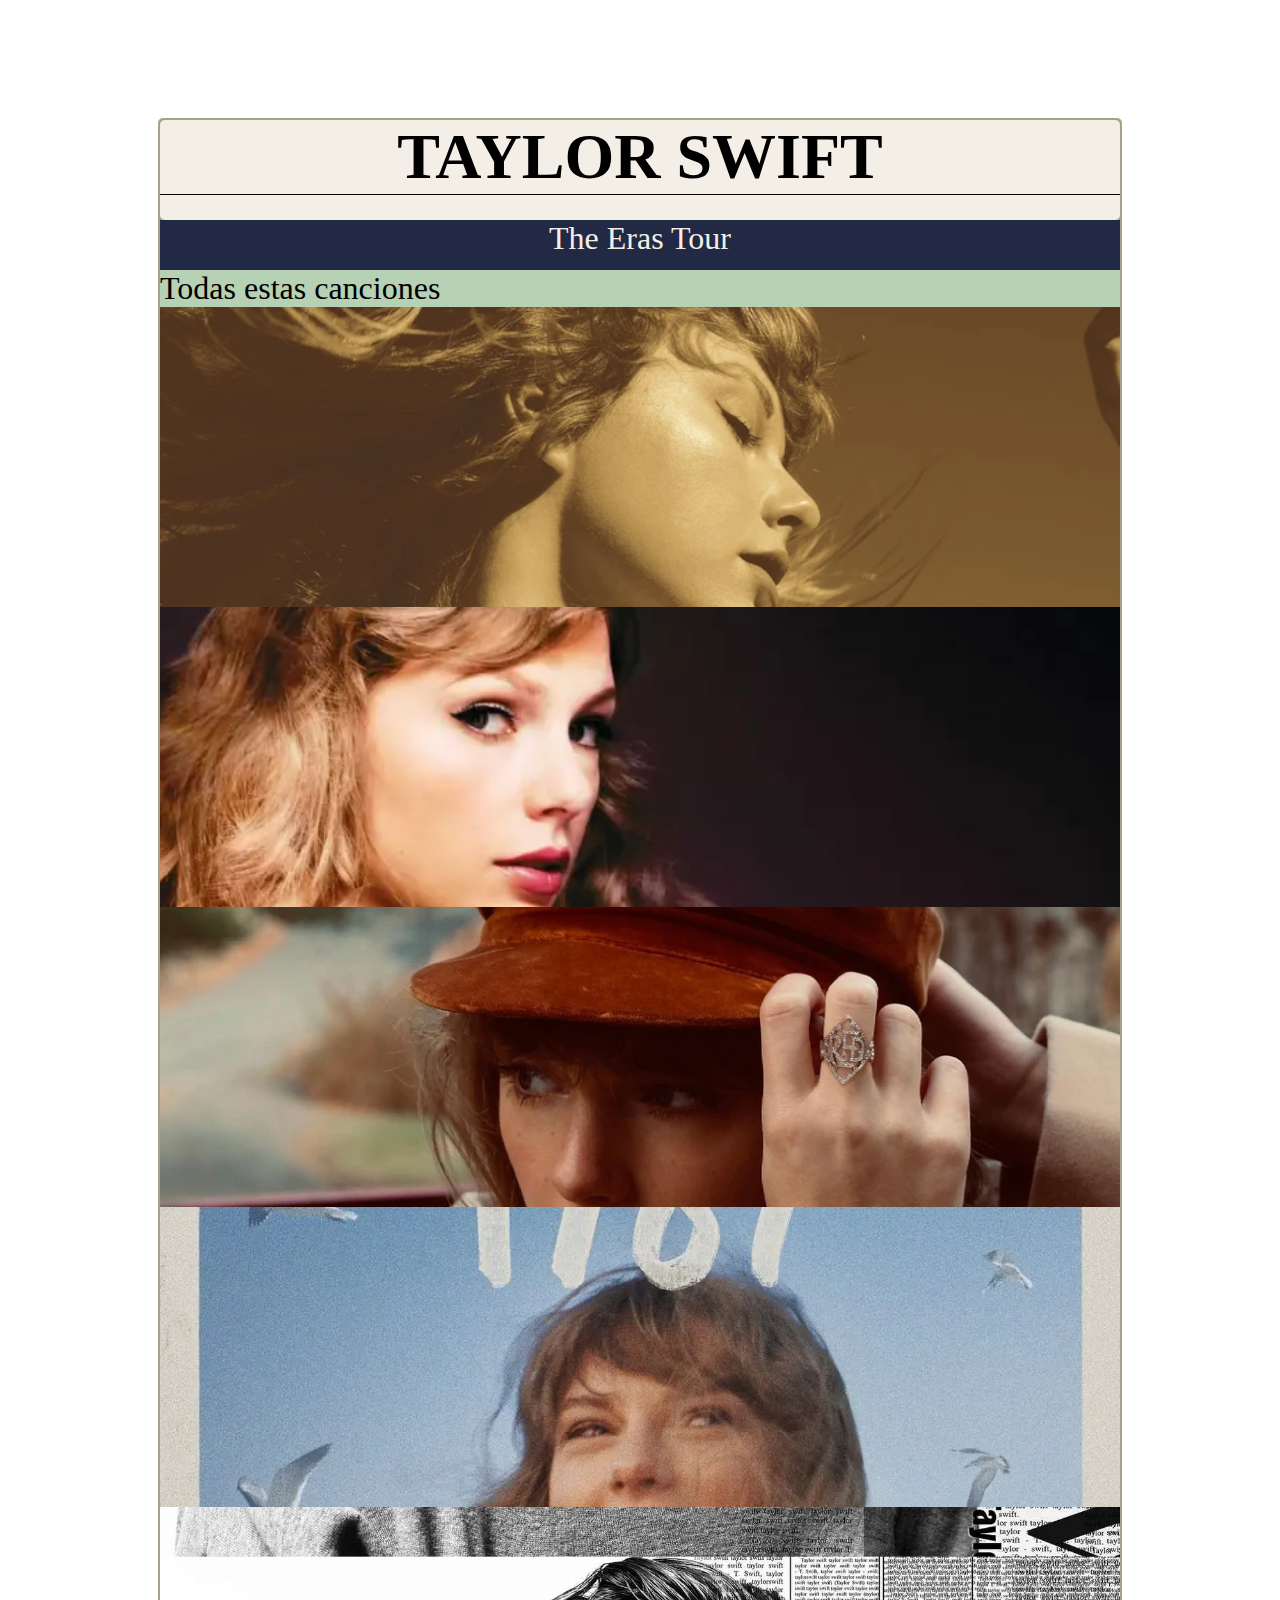
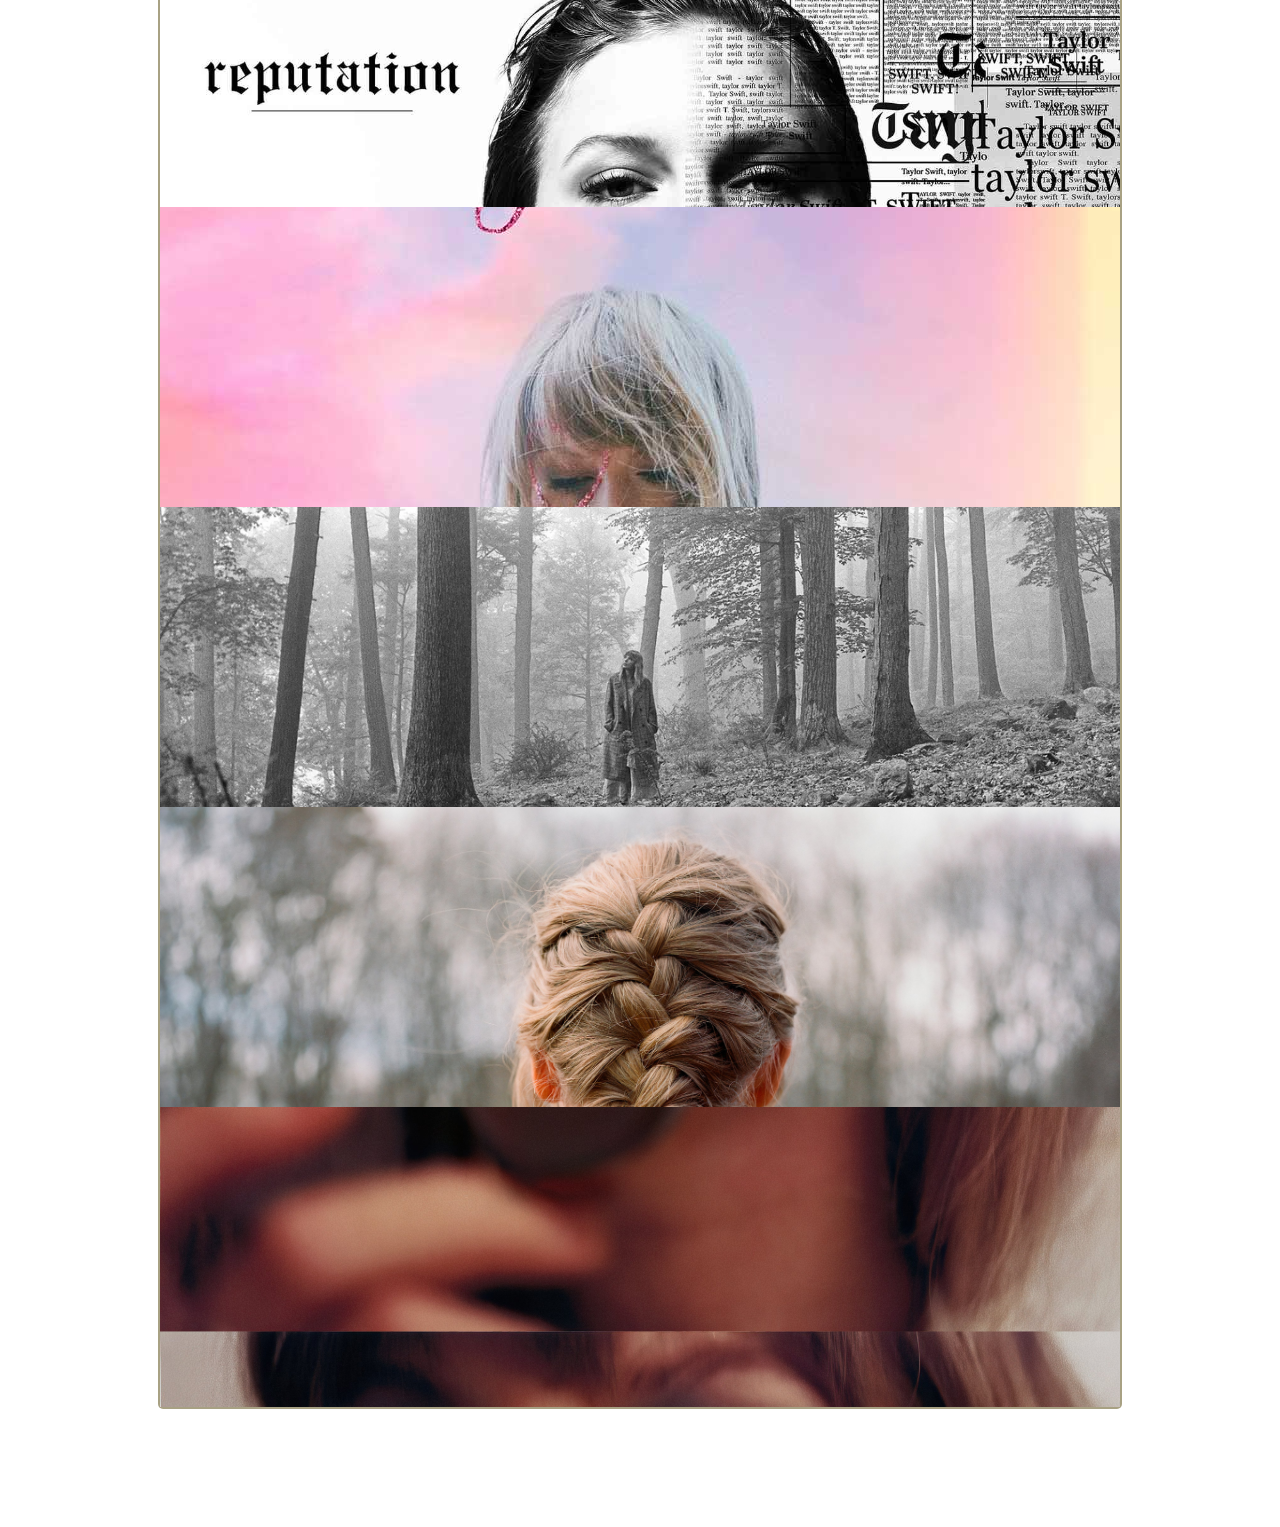
<file: index.html>
<head>
  <link rel="stylesheet" type="text/css" href="styles.css" />
  <link rel="preconnect" href="https://fonts.googleapis.com" />
  <link rel="preconnect" href="https://fonts.gstatic.com" crossorigin />
  <link href="https://fonts.googleapis.com/css2?family=Signika+Negative&display=swap" rel="stylesheet" />
</head>
<body>
  <div class="Background">
    <div class="Border">
      <div>
        <div class="Titulo">
          <h1>TAYLOR SWIFT</h1>
        </div>
        <div class="Subtitulo">
          <h2>The Eras Tour</h2>
        </div>
        <div class="Contenido">
          <h3 class="Titulo3">Todas estas canciones</h3>
          <div class="Fearless Album">
            <div class="gradient">
              <h1></h1>
            </div>
          </div>
          <div class="FearlessSongs js-hidden Songs">
            <ul>
              <li>
                Love Story
                <div class="letra">
                  We were both young when I first saw you(...) Romeo, save me, I've been feeling so alone (...)Juliet,
                  you'll never have to be alone I love you, and that's all I really know
                </div>
              </li>
              <li>
                You Belong with Me
                <div class="letra">
                  And you've got a smile That can light up this whole town (...) I'm the one who makes you laugh When
                  you know you're 'bout to cry And I know your favorite songs And you tell me 'bout your dreams Think I
                  know where you belong Think I know it's with me
                </div>
              </li>
              <li>
                The Way I Loved You
                <div class="letra">
                  I miss screaming and fighting and kissing in the rain And it's 2 a.m. and I'm cursing your name So in
                  love that you act insane And that's the way I loved you
                </div>
              </li>
            </ul>
          </div>
          <div class="SpeakNow Album">
            <div class="gradient">
              <h1></h1>
            </div>
          </div>
          <div class="SpeakNowSongs js-hidden Songs">
            <ul>
              <li>
                Mine
                <div class="letra">
                  You are the best thing that's ever been mine, Flash forward, and we're takin' on the world together
                  And there's a drawer of my things at your place You learn my secrets and you figure out why I'm
                  guarded You say we'll never make my parents' mistakes (...) And I remember that fight, 2:30 AM As
                  everything was slipping right out of our hands I ran out, crying, and you followed me out into the
                  street Braced myself for the goodbye 'Cause that's all I've ever known Then you took me by surprise
                  You said, "I'll never leave you alone" You said, "I remember how we felt, sitting by the water And
                  every time I look at you, it's like the first time I fell in love with a careless man's careful
                  daughter She is the best thing that's ever been mine"
                </div>
              </li>
              <li>
                Sparks fly
                <div class="letra">
                  Drop everything now, Meet me in the pouring rain, Kiss me on the sidewalk, Take away the pain 'Cause I
                  see sparks fly, whenever you smile (...) I'm on my guard for the rest of the world But with you, I
                  know it's no good (...) I run my fingers through your hair And watch the lights go wild Just keep on
                  keeping your eyes on me It's just wrong enough to make it feel right And lead me up the staircase
                  Won't you whisper soft and slow I'm captivated by you, baby Like a fireworks show
                </div>
              </li>
              <li>
                Enchanted
                <div class="letra">
                  All I can say is, it was enchanting to meet you (...)This night is sparkling, don't you let it go I'm
                  wonderstruck, blushing all the way home I'll spend forever wondering if you knew I was enchanted to
                  meet you (...) This is me praying that This was the very first page Not where the story line ends My
                  thoughts will echo your name, until I see you again These are the words I held back, as I was leaving
                  too soon I was enchanted to meet you Please don't be in love with someone else Please don't have
                  somebody waiting on you
                </div>
              </li>
              <li>
                Long live
                <div class="letra">
                  I said remember this moment In the back of my mind The time we stood with our shaking hands (...) It
                  was the end of a decade But the start of an age (...) Long live the walls we crashed through How the
                  kingdom lights shined just for me and you I was screaming, "Long live all the magic we made"(...) Will
                  you take a moment? Promise me this That you'll stand by me forever But if, God forbid, fate should
                  step in And force us into a goodbye If you have children someday When they point to the pictures
                  Please tell them my name(...)Long live the walls we crashed through I had the time of my life with
                  you(...)I had the time of my life fighting dragons with you And long, long live the look on your face
                </div>
              </li>
              <li>
                Timeless
                <div class="letra">
                  And that's when I called you and it's so hard to explain But in those photos, I saw us instead And,
                  somehow, I know that you and I would've found each other In another life, you still would've turned my
                  head even if we'd met On a crowded street in 1944 And you were headed off to fight in the war You
                  still would've been mine We would have been timeless I would've read your love letters every single
                  night And prayed to God you'd be comin' home all right And you would've been fine We would have been
                  timeless 'Cause I believe that we were supposed to find this So, even in a different life, you still
                  would've been mine We would've been timeless
                </div>
              </li>
              <li>
                Electric Touch
                <div class="letra">
                  All I know is this could either break my heart or bring it back to life Got a feelin' your electric
                  touch could fill this ghost town up with life And I want you now, wanna need you forever In the heat
                  of your electric touch, mmm
                </div>
              </li>
            </ul>
          </div>
          <div class="Red Album">
            <div class="gradient">
              <h1></h1>
            </div>
          </div>
          <div class="RedSongs js-hidden Songs">
            <ul>
              <li>
                Red
                <div class="letra">
                  Loving him is like driving a new Maserati down a dead end street Faster than the wind, passionate as
                  sin, ending so suddenly Loving him is like trying to change your mind Once you're already flying
                  through the free fall Like the colors in autumn, so bright, just before they lose it all Losing him
                  was blue, like I'd never known Missing him was dark gray, all alone Forgetting him was like trying to
                  know Somebody you never met But loving him was red Loving him was red Touching him was like realizing
                  all you ever wanted Was right there in front of you Memorizing him was as easy as knowing all the
                  words To your old favorite song Fighting with him was like trying to solve a crossword And realizing
                  there's no right answer Regretting him was like wishing you never found out That love could be that
                  strong (...)
                </div>
              </li>
              <li>
                Stay Stay Stay
                <div class="letra">
                  I'm pretty sure we almost broke up last night I threw my phone across the room at you I was expecting
                  some dramatic turn away But you stayed (...) I've been loving you for quite some time, time, time You
                  think that it's funny when I'm mad, mad, mad But I think that it's best if we both stay (...) And I
                  love you, because you have given me no choice but to Stay, stay, stay (...) You took the time to
                  memorize me My fears, my hopes and dreams I just like hanging out with you All the time All those
                  times that you didn't leave It's been occurring to me I'd like to hang out with you For my whole life
                </div>
              </li>
              <li>
                Come back... be here
                <div class="letra">
                  I told myself: Don't get attached But in my mind, I play it back Spinning faster than the plane that
                  took you And this is when the feeling sinks in I don't want to miss you like this Come back, be here
                </div>
              </li>
              <li>
                Message in a bottle
                <div class="letra">
                  I'm reachin' for you, terrified 'Cause you could be the one that I love I could be the one that you
                  dream of Message in a bottle is all I can do Standin' here, hopin' it gets to you You could be the one
                  that I keep, and I Could be the reason you can't sleep at night Message in a bottle is all I can do
                  Standin' here, hopin' it gets to you
                </div>
              </li>
              <li>
                The very first night
                <div class="letra">
                  I drive down different roads but they all lead back to you (...) They don't know how much I miss you
                  (...) I miss you like it was the very first night (...) Danced in the kitchen, chased me down through
                  the hallway No one knows about the words that we whispered No one knows how much I miss you (...) Take
                  me away, take me away Take me away to you, to you
                </div>
              </li>
            </ul>
          </div>
          <div class="Nineteen Album">
            <div class="gradient">
              <h1></h1>
            </div>
          </div>
          <div class="NineteenSongs js-hidden Songs">
            <ul>
              <li>
                Style
                <div class="letra">
                  Could end in burning flames or paradise (...) You got that James Dean daydream look in your eye And I
                  got that red lip classic thing that you like And when we go crashing down, we come back every time
                  'Cause we never go out of style, we never go out of style You got that long hair, slicked back, white
                  T-shirt And I got that good girl faith and a tight little skirt And when we go crashing down, we come
                  back every time 'Cause we never go out of style, we never go out of style
                </div>
              </li>
              <li>
                Wildest dreams
                <div class="letra">
                  He's so tall and handsome as hell He's so bad, but he does it so well I can see the end as it begins
                  My one condition is Say you'll remember me Standing in a nice dress Staring at the sunset, babe Red
                  lips and rosy cheeks Say you'll see me again Even if it's just in your wildest dreams, ah-ah, ha
                </div>
              </li>
              <li>
                How you get the girl
                <div class="letra">
                  I want you for worse or for better I would wait for ever and ever Broke your heart, I'll put it back
                  together I would wait for ever and ever
                </div>
              </li>
              <li>
                I know places
                <div class="letra">
                  Baby, I know places we won't be found and They'll be chasing their tails trying to track us down
                  'Cause I, I know places we can hide (...) Just grab my hand and don't ever drop it My love
                </div>
              </li>
              <li>
                Wonderland
                <div class="letra">
                  We found Wonderland You and I got lost in it And we pretended it could last forever
                </div>
              </li>
              <li>
                You are in Love
                <div>
                  You can hear it in the silence, silence, you You can feel it on the way home, way home, you You can
                  see it with the lights out, lights out You are in love, true love You are in love Morning, his place
                  Burnt toast, Sunday You keep his shirt He keeps his word And for once, you let go Of your fears and
                  your ghosts One step, not much But it said enough You kiss on sidewalks You fight and you talk One
                  night he wakes Strange look on his face Pauses, then says You're my best friend And you knew what it
                  was He is in love, And so it goes
                  You two are dancing in a snow globe, 'round and 'round
                  And he keeps the picture of you in his office downtown
                  And you understand now why they lost their minds and fought the wars
                  And why I've spent my whole life tryin' to put it into words
                </div>
              </li>
              <li>
                New romantics
                <div class="letra"> Baby, we're the new romantics
                  Come on, come along with me
                  Heartbreak is the national anthem
                  We sing it proudly
                  We are too busy dancing
                  To get knocked off our feet
                  Baby, we're the new romantics
                  The best people in life are free (...) Please take my hand and
                  Please take me dancing, and
                  Please leave me stranded
                  It's so romantic </div>
              </li>
            </ul>
          </div>
          <div class="Reputation Album">
            <div class="gradient">
              <h1></h1>
            </div>
          </div>
          <div class="ReputationSongs js-hidden Songs">
            <ul>
              <li>...Ready for It?
                <div class="letras"></div>
              </li>
              <li>End Game</li>
              <li>I did something bad</li>
              <li>Don't Blame me</li>
              <li>Delicate</li>
              <li>So It goes</li>
              <li>Gorgeous</li>
              <li>King of my heart</li>
              <li>Dancing with our hands tied</li>
              <li>Dress</li>
              <li>Call it what you want</li>
              <li>New year's day</li>
            </ul>
          </div>
          <div class="Lover Album">
            <div class="gradient">
              <h1></h1>
            </div>
          </div>
          <div class="LoverSongs js-hidden Songs">
            <ul>
              <li>Cruel Summer</li>
              <li>Lover</li>
              <li>The Archer</li>
              <li>I think he knows</li>
              <li>Miss Americana & the heartbreak Prince</li>
              <li>Paper Rings</li>
              <li>Cornelia Street</li>
              <li>Death by a thousand cuts</li>
              <li>London Boy</li>
              <li>Afterglow</li>
              <li>ME!</li>
              <li>Daylight</li>
              <li>All of the girls you love before</li>
              <li>Need (Unreleased)</li>
            </ul>
          </div>
          <div class="Folklore Album">
            <div class="gradient">
              <h1></h1>
            </div>
          </div>
          <div class="FolkloreSongs js-hidden Songs">
            <ul>
              <li>The 1</li>
              <li>Cardigan</li>
              <li>exile</li>
              <li>my tears ticochet</li>
              <li>Mirroball</li>
              <li>seven</li>
              <li>august</li>
              <li>invisible string</li>
              <li>peace</li>
            </ul>
          </div>
          <div class="Evermore Album">
            <div class="gradient">
              <h1></h1>
            </div>
          </div>
          <div class="EvermoreSongs js-hidden Songs">
            <ul>
              <li>willow</li>
              <li>champagne problems</li>
              <li>gold rush</li>
            </ul>
          </div>
          <div class="Midnights Album">
            <div class="gradient">
              <h1></h1>
            </div>
          </div>
          <div class="MidnightsSongs js-hidden Songs">
            <ul>
              <li>Lavander Haze</li>
              <li>Maroon</li>
              <li>Midnights</li>
              <li>Question...?</li>
              <li>Labyrinth</li>
              <li>Sweet Nothing</li>
              <li>Mastermind</li>
              <li>The Great War</li>
              <li>Paris</li>
              <li>Glitch</li>
              <li>Hits Different</li>
            </ul>
          </div>
        </div>
      </div>
    </div>
  </div>
  <script src="index.js"></script>
</body>
</file>
<file: styles.css>
body{
    padding-top: 80px;
    padding-right: 100px;
    padding-bottom: 80px;
    padding-left: 100px;
    background-image: url(https://m.media-amazon.com/images/I/81yKpRx1fIL._AC_UF894,1000_QL80_.jpg);
    background-attachment:fixed;
    font-family: "Scotch Display";
}

.Background{
    background-image: url(https://cache.umusic.com/_sites/_halo/zrskt/nwff/tebg.jpeg);
    padding-top: 30px;
    padding-right: 50px;
    padding-bottom: 30px;
    padding-left: 50px;
    border-radius: 10px;
}

ul {
    margin: 0;
}

h1, h2, h3 {
    margin: 0;
    font-weight: 300;
    font-size: 2rem;
}

.Border{
    background-color:rgba(154, 146, 111, 0.862);
    padding-top: 2px;
    padding-right: 2px;
    padding-bottom: 2px;
    padding-left: 2px;
    border-radius: 5px;

}
.Titulo {
    background-color: rgba(243, 239, 231, 0.999) ;
    height: 100px;
    text-align: center;
    border-radius: 5px;
    font-family: "Scotch Display";
    font-weight: 900;

}

.Titulo h1 {
    border-bottom: 1px solid black;
    font-size: 400%;
    font-weight: 900;

}

.Subtitulo {
    background-color: rgb(34, 41, 69);
    height: 50px;
    font-family: "Scotch Display";
    font-weight: 900;
    color: rgba(243, 239, 231, 0.999);
    text-align: center;
}

.Contenido {
    background-color: rgb(182 209 180);
    }

.Titulo3{
    font-family: "neue-haas-grotesk-display" !important;

}

.Album{
    text-align: center;
}

.Songs{
    font-family: "Signika Negative";
    font-size: 20px;
}

.Fearless {
    background-image: url("Fearless.webp");
    /* background-position: bottom -612px right 0px ; */
    background-size: 1300px;
}

.gradient {
    display: flex;
    justify-content: center;
    width: 100%;
    height: 100%;
    background-image: linear-gradient(to bottom, rgba(224, 183, 72, 0) 0%, #ccc 64.4%, #fff 100%);
}

.FearlessSongs{
    background-color: rgb(245 201 138);
}

.SpeakNow {
    background-image: url("https://www.billboard.com/wp-content/uploads/2023/06/Taylor-Swift-Speak-Now-cr-Beth-Garrabrant-billboard-1548.jpg?w=942&h=623&crop=1");
    /* background-position:bottom -464px right 0px ; */
    background-size: 1300px;
    
}

.SpeakNowSongs{
    background-color:rgb(202 173 207) ;
}

.Red {
    background-image: url("https://static.wikia.nocookie.net/taylorswift/images/6/6d/Red_%28Taylor%27s_Version%29_-_Portada.jpg/revision/latest/scale-to-width-down/1000?cb=20210618225145&path-prefix=es");
    background-position:bottom -724px right 0px ;
    background-size: cover;
}
.RedSongs {
    background-color:rgb(126 59 74) ;
}

.Nineteen {
    background-image: url("https://www.udiscovermusic.com/wp-content/uploads/2023/08/1989-Taylors-Version-1024x1024.jpg");
    background-position:bottom -724px right 0px ;
    background-size: cover;
}

.NineteenSongs{
    background-color:rgb(186 231 250) ;
}

.Reputation {
    background-image: url("https://www.kusd.edu/indiantrailpulse/wp-content/uploads/2017/12/Header-3-678x381.jpg");
    background-position:bottom -1234px right 0px ;
    background-size: cover;
}

.ReputationSongs{
    background-color: rgb(126 120 122);
}

.Lover {
    background-image: url("https://www.lahiguera.net/musicalia/artistas/taylor_swift/disco/9958/taylor_swift_lover-portada.jpg");
    background-position:bottom -527px right 0px ;
    background-size: cover;
}

.LoverSongs{
    background-color:rgb(247 178 207) ;
}

.Folklore {
    background-image: url("https://preview.redd.it/lru01jf2xme51.jpg?width=1080&crop=smart&auto=webp&s=f9069f0011c0b4a210ca6c0d6aaf5a5d260bd42b");
    background-position:bottom -54px right 0px ;
    background-size: cover;
}

.FolkloreSongs{
    background-color: rgb(209 204 198);
}

.Evermore {
    background-image: url("https://pbs.twimg.com/media/E3HZ3opVEAMkDZC?format=jpg&name=4096x4096");
    background-position:bottom -724px right 0px ;
    background-size: cover;
}

.EvermoreSongs{
    background-color:rgb(201 175 150) ;
}

.Midnights {
    background-image: url("https://pbs.twimg.com/media/FbTjWgnUsAAOTss?format=jpg&name=4096x4096");
    background-position:bottom -1005px  right 0px ;
    background-size: cover;
}

.MidnightsSongs {
    background-color: rgb(47 52 79);
    color: #fff;
}

.js-hidden {
    display: none;
}
</file>
